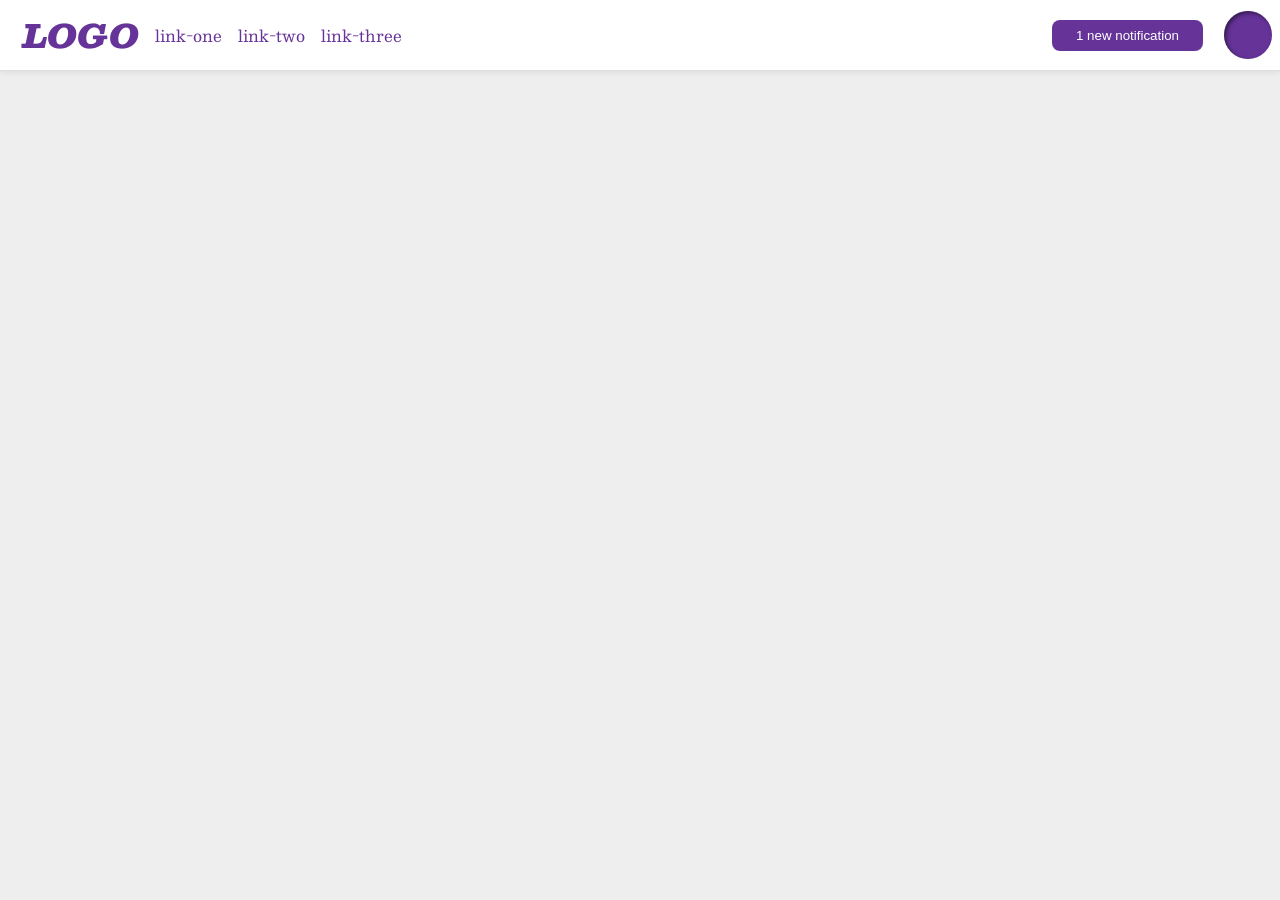
<file: foundations/flex/03-flex-header-2/index.html>
<!DOCTYPE html>
<html lang="en">
  <head>
    <meta charset="UTF-8">
    <meta http-equiv="X-UA-Compatible" content="IE=edge">
    <meta name="viewport" content="width=device-width, initial-scale=1.0">
    <title>Flex Header 2</title>
    <link rel="stylesheet" href="style.css">
  </head>
  <body>
    <div class="header">
      <div class="left">
        <div class="logo">
          LOGO
        </div>
        <ul class="links">
          <li><a href="https://google.com">link-one</a></li>
          <li><a href="https://google.com">link-two</a></li>
          <li><a href="https://google.com">link-three</a></li>
        </ul>
      </div>
      <div class="right">
        <button class="notifications">
          1 new notification
        </button>
        <div class="profile-image"></div>
      </div>
    </div>
  </body>
</html>
</file>
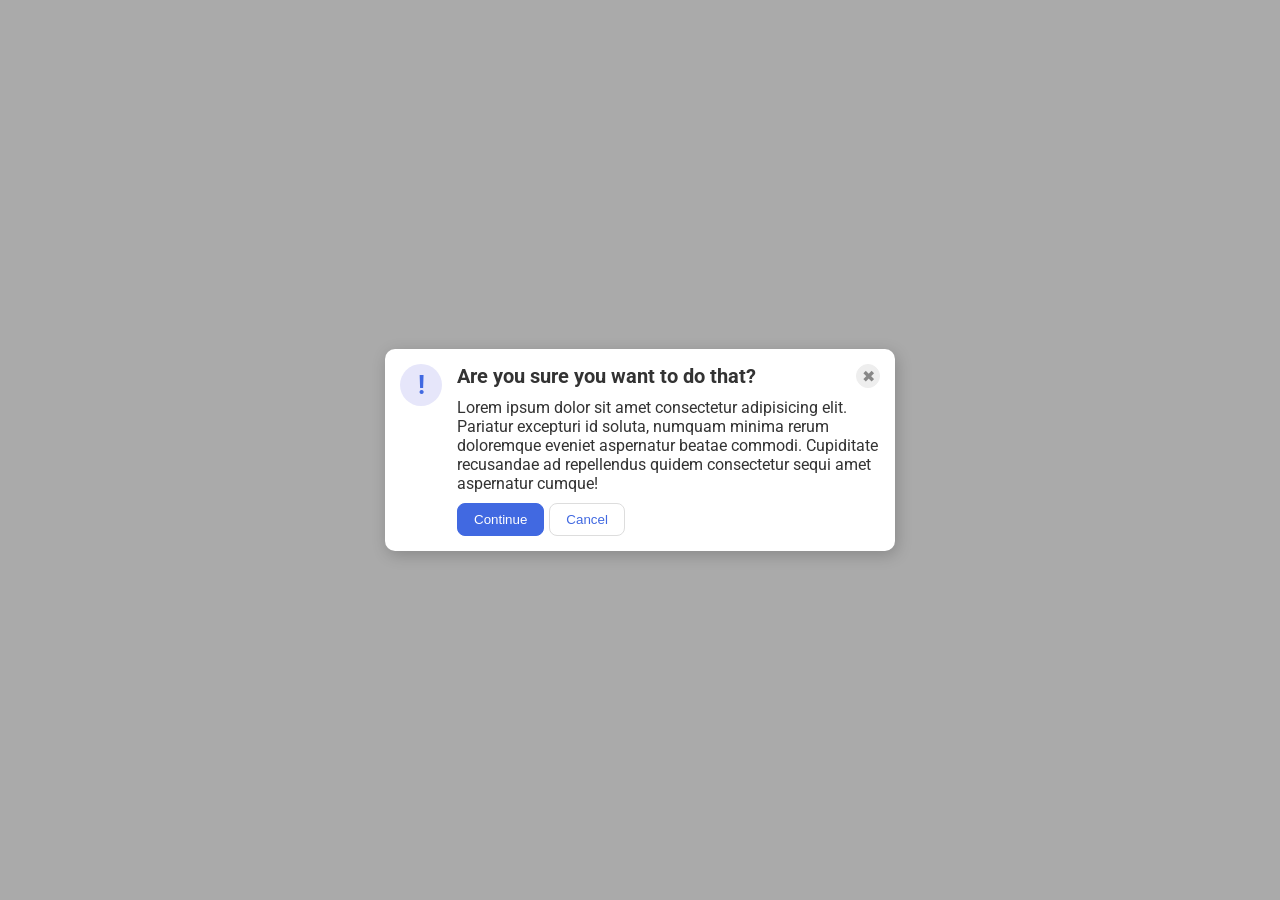
<file: foundations/flex/05-flex-modal/index.html>
<!DOCTYPE html>
<html lang="en">
  <head>
    <meta charset="UTF-8">
    <meta http-equiv="X-UA-Compatible" content="IE=edge">
    <meta name="viewport" content="width=device-width, initial-scale=1.0">
    <link rel="stylesheet" href="style.css">
    <title>Modal</title>
  </head>
  <body>
    <div class="modal">
      <div class="icon">!</div>
      <div class="right">
        <div class="close">
          <div class="header">Are you sure you want to do that?</div>
          <button class="close-button">✖</button>
        </div>
        <div class="text">Lorem ipsum dolor sit amet consectetur adipisicing elit. Pariatur excepturi id soluta, numquam minima rerum doloremque eveniet aspernatur beatae commodi. Cupiditate recusandae ad repellendus quidem consectetur sequi amet aspernatur cumque!</div>
        <div class="bottom">
          <button class="continue">Continue</button>
          <button class="cancel">Cancel</button>
        </div>
      </div>
    </div>
  </body>
</html>
</file>
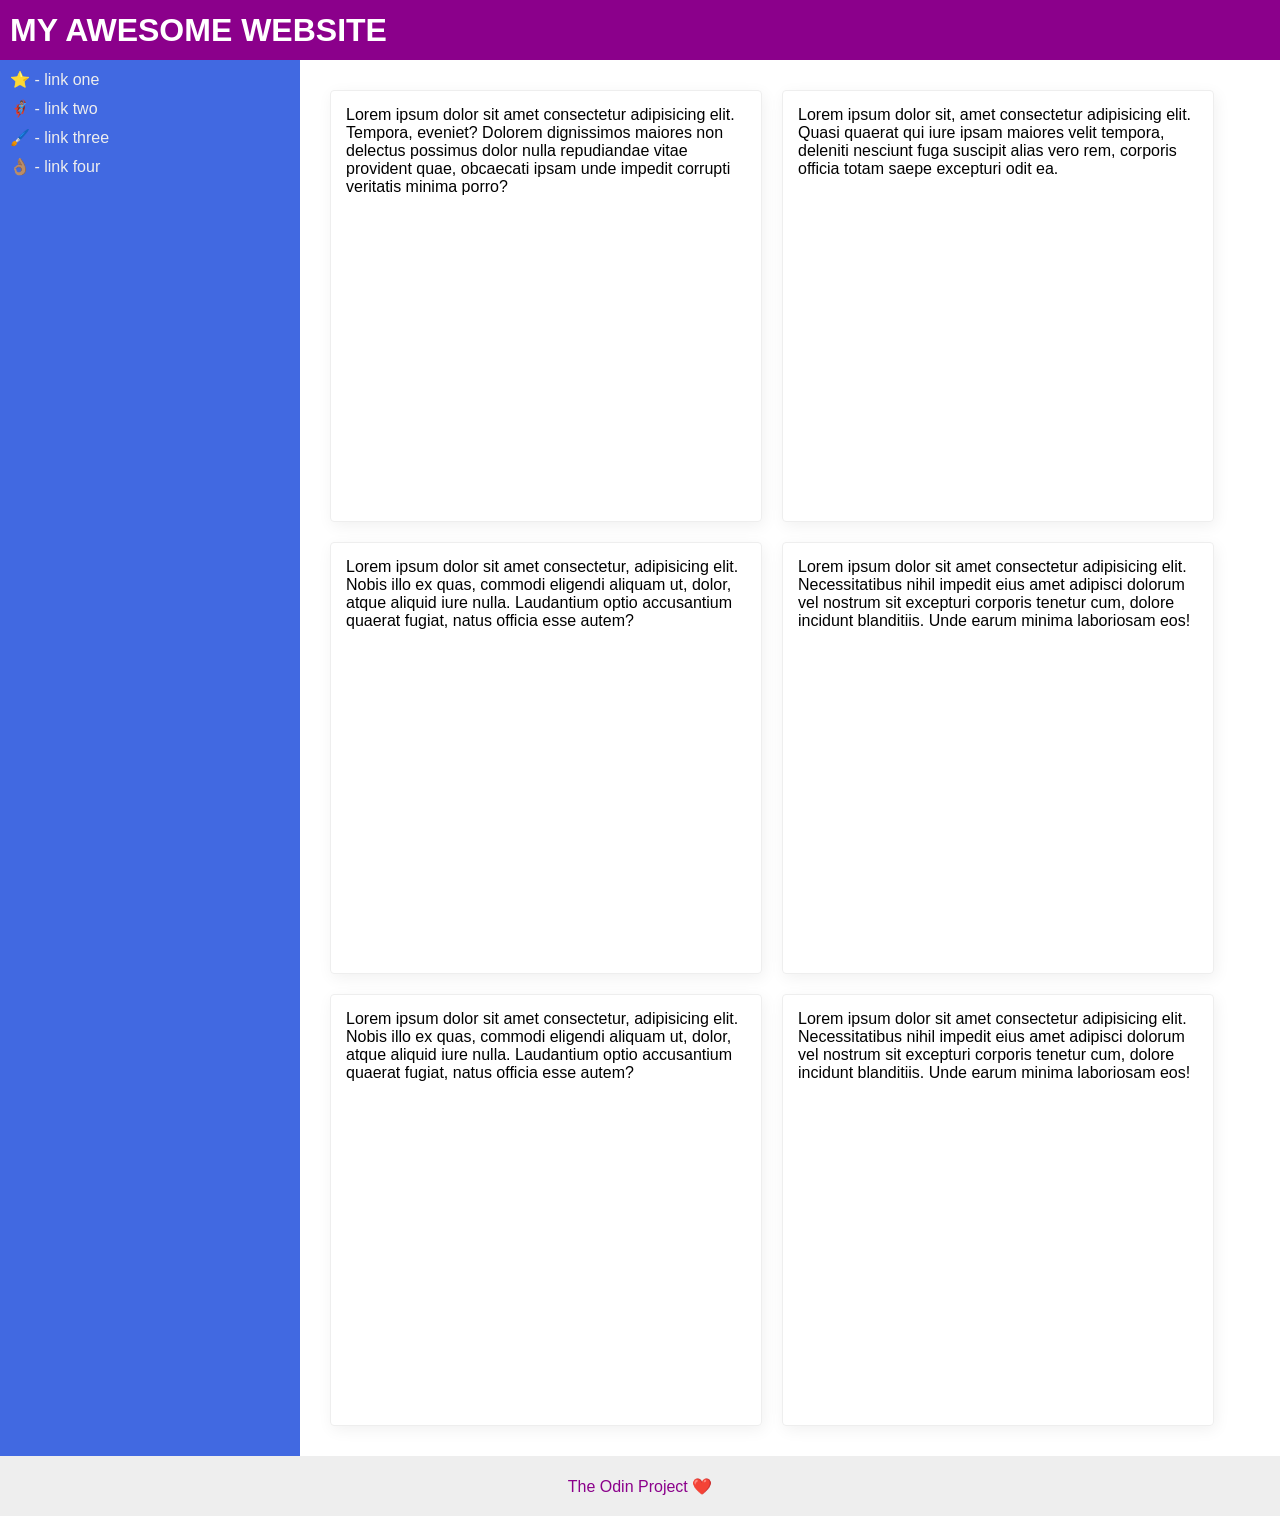
<file: foundations/flex/07-flex-layout-2/index.html>
<!DOCTYPE html>
<html lang="en">
  <head>
    <meta charset="UTF-8">
    <meta http-equiv="X-UA-Compatible" content="IE=edge">
    <meta name="viewport" content="width=device-width, initial-scale=1.0">
    <title>The Holy Grail</title>
    <link rel="stylesheet" href="style.css">
  </head>
  <body>
    <div class="header">
      MY AWESOME WEBSITE
    </div>
    <div class="content">
      <div class="sidebar">
        <ul>
          <li><a href="#">⭐ - link one</a></li>
          <li><a href="#">🦸🏽‍♂️ - link two</a></li>
          <li><a href="#">🖌️ - link three</a></li>
          <li><a href="#">👌🏽 - link four</a></li>
        </ul>
      </div>
      <div class="cards">
        <div class="card">Lorem ipsum dolor sit amet consectetur adipisicing elit. Tempora, eveniet? Dolorem dignissimos maiores non delectus possimus dolor nulla repudiandae vitae provident quae, obcaecati ipsam unde impedit corrupti veritatis minima porro?</div>
        <div class="card">Lorem ipsum dolor sit, amet consectetur adipisicing elit. Quasi quaerat qui iure ipsam maiores velit tempora, deleniti nesciunt fuga suscipit alias vero rem, corporis officia totam saepe excepturi odit ea.</div>
        <div class="card">Lorem ipsum dolor sit amet consectetur, adipisicing elit. Nobis illo ex quas, commodi eligendi aliquam ut, dolor, atque aliquid iure nulla. Laudantium optio accusantium quaerat fugiat, natus officia esse autem?</div>
        <div class="card">Lorem ipsum dolor sit amet consectetur adipisicing elit. Necessitatibus nihil impedit eius amet adipisci dolorum vel nostrum sit excepturi corporis tenetur cum, dolore incidunt blanditiis. Unde earum minima laboriosam eos!</div>
        <div class="card">Lorem ipsum dolor sit amet consectetur, adipisicing elit. Nobis illo ex quas, commodi eligendi aliquam ut, dolor, atque aliquid iure nulla. Laudantium optio accusantium quaerat fugiat, natus officia esse autem?</div>
        <div class="card">Lorem ipsum dolor sit amet consectetur adipisicing elit. Necessitatibus nihil impedit eius amet adipisci dolorum vel nostrum sit excepturi corporis tenetur cum, dolore incidunt blanditiis. Unde earum minima laboriosam eos!</div>
      </div>
    </div>
    <div class="footer">
      The Odin Project ❤️
    </div>
  </body>
</html>
</file>
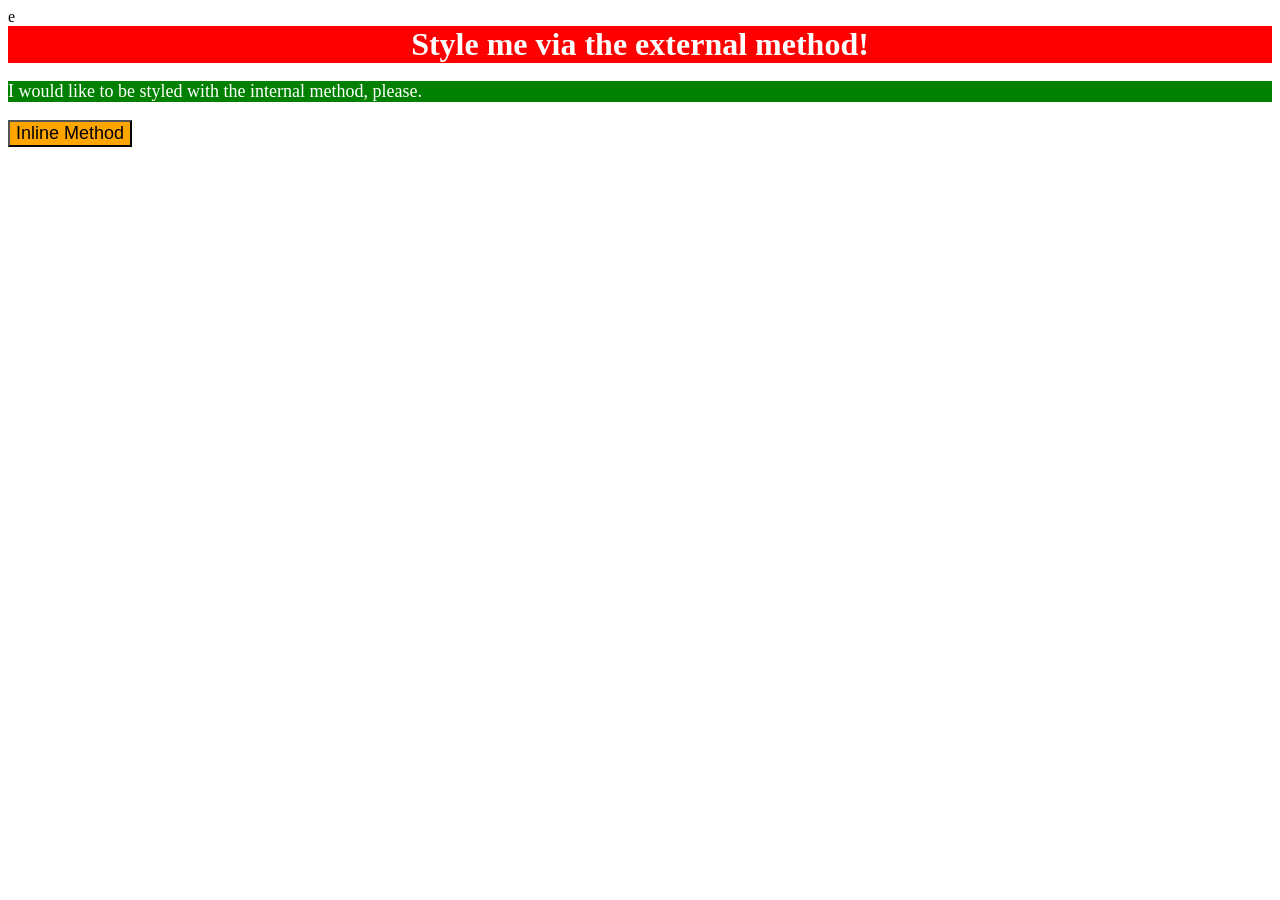
<file: foundations/intro-to-css/01-css-methods/index.html>
e<!DOCTYPE html>
<html lang="en">
  <head>
    <meta charset="UTF-8">
    <meta http-equiv="X-UA-Compatible" content="IE=edge">
    <meta name="viewport" content="width=device-width, initial-scale=1.0">
    <link rel="stylesheet" href="style.css">
    <title>Methods for Adding CSS</title>
    <style>
      p {
        background-color: green; color: white; font-size: 18px;
      }
    </style>
  </head>
  <body>
    <div>Style me via the external method!</div>
    <p>I would like to be styled with the internal method, please.</p>
    <button style="background-color: orange; font-size: 18px;">Inline Method</button>
  </body>
</html>
</file>
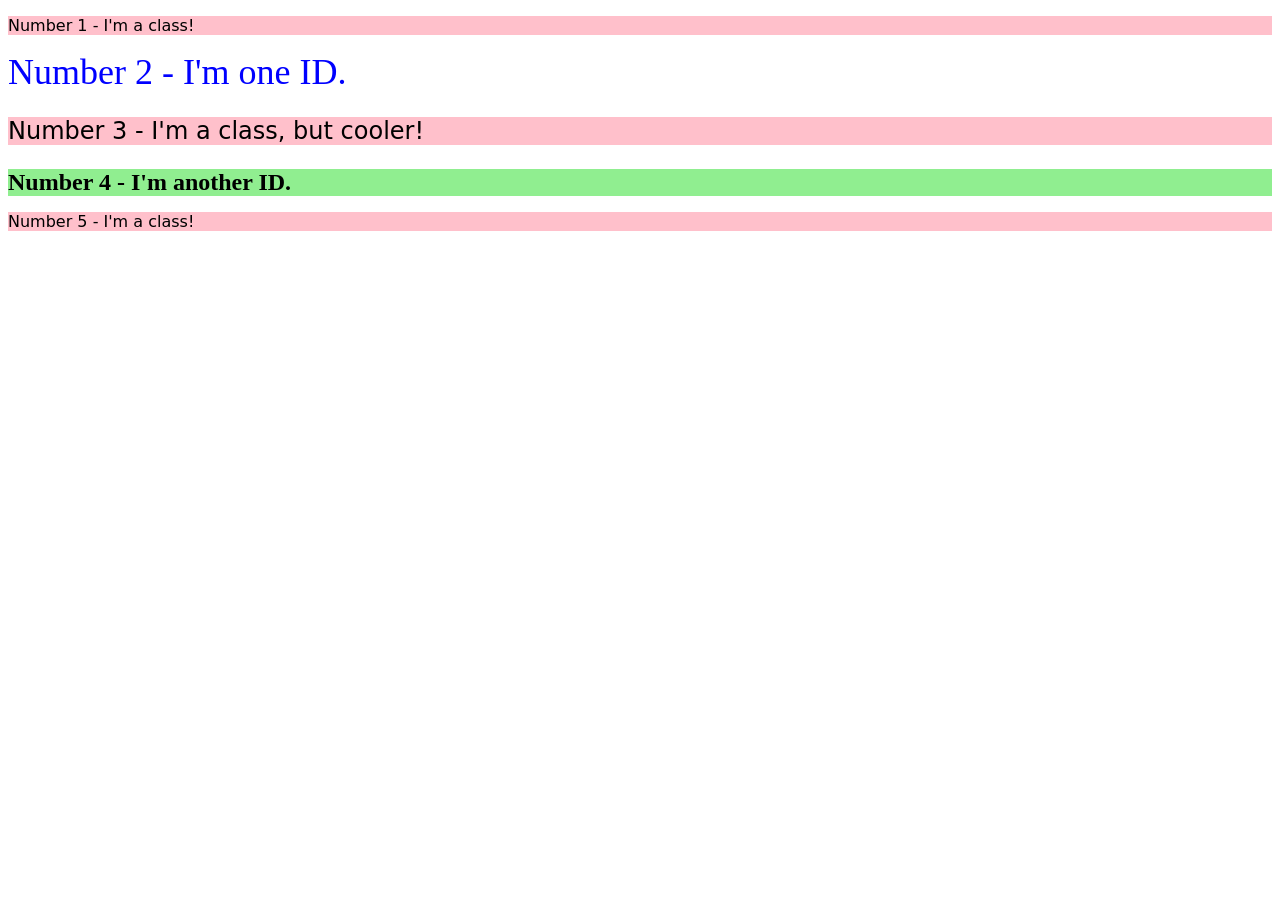
<file: foundations/intro-to-css/02-class-id-selectors/index.html>
<!DOCTYPE html>
<html lang="en">
  <head>
    <meta charset="UTF-8">
    <meta http-equiv="X-UA-Compatible" content="IE=edge">
    <meta name="viewport" content="width=device-width, initial-scale=1.0">
    <title>Class and ID Selectors</title>
    <link rel="stylesheet" href="style.css">
  </head>
  <body>
    <p class="pinkclass">Number 1 - I'm a class!</p>
    <div id="numberone">Number 2 - I'm one ID.</div>
    <p class="pinkclass cooler">Number 3 - I'm a class, but cooler!</p>
    <div id="numberfour">Number 4 - I'm another ID.</div>
    <p class="pinkclass">Number 5 - I'm a class!</p>
  </body>
</html>
</file>
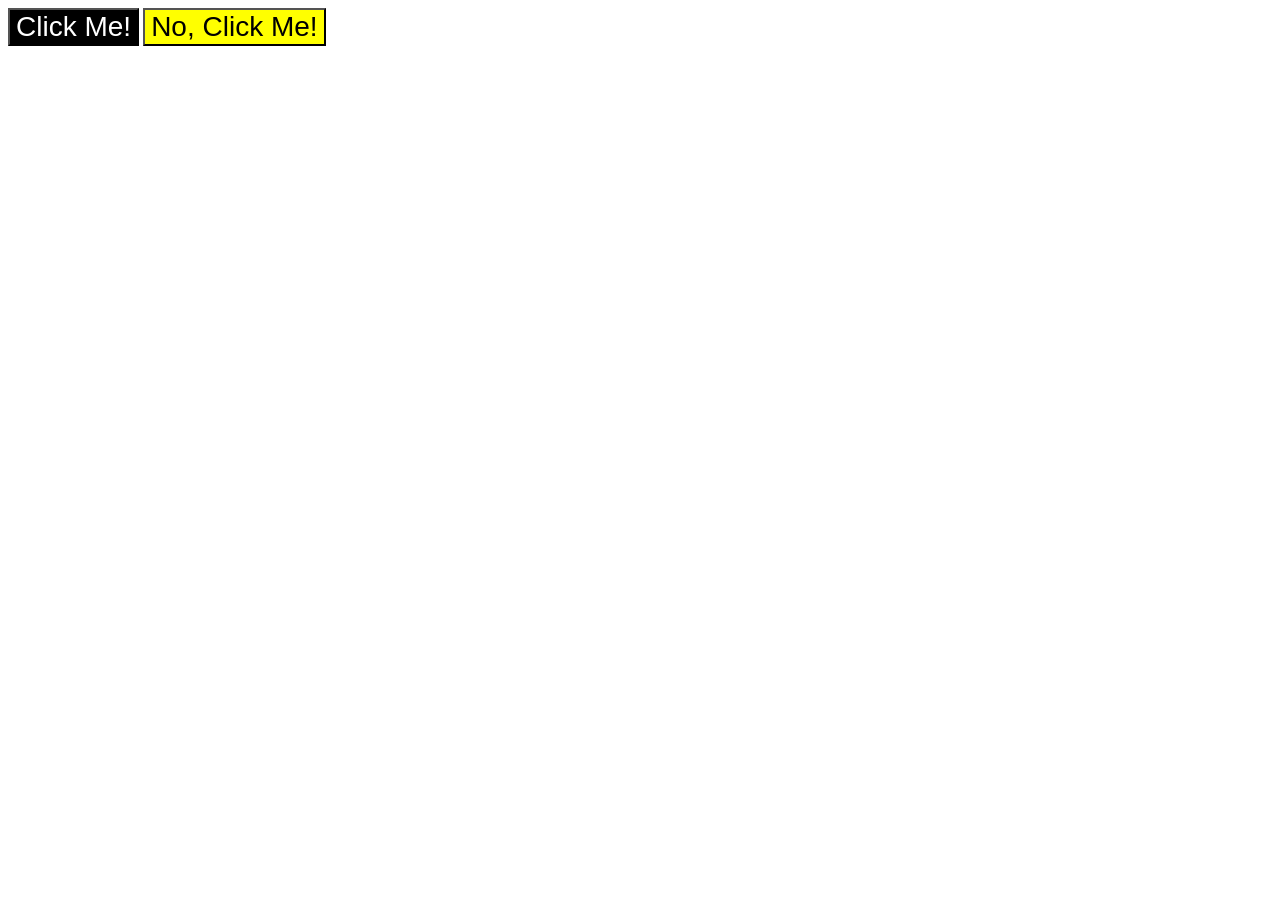
<file: foundations/intro-to-css/03-grouping-selectors/index.html>
<!DOCTYPE html>
<html lang="en">
  <head>
    <meta charset="UTF-8">
    <meta http-equiv="X-UA-Compatible" content="IE=edge">
    <meta name="viewport" content="width=device-width, initial-scale=1.0">
    <title>Grouping Selectors</title>
    <link rel="stylesheet" href="style.css">
  </head>
  <body>
    <button class="blbox">Click Me!</button>
    <button class="ybox">No, Click Me!</button>
  </body>
</html>
</file>
<file: foundations/flex/03-flex-header-2/style.css>
/* this is some magical font-importing.  
you'll learn about it later. */
@import url('https://fonts.googleapis.com/css2?family=Besley:ital,wght@0,400;1,900&display=swap');

body {
  margin: 0;
  background: #eee;
  font-family: Besley, serif;
}

.header {
  background: white;
  border-bottom: 1px solid #ddd;
  box-shadow: 0 0 8px rgba(0,0,0,.1);
  display: flex;
  align-items: center;
  justify-content: space-between;
  padding: 8px;
}

.profile-image {
  background: rebeccapurple;
  box-shadow: inset 2px 2px 4px rgba(0,0,0,.5);
  border-radius: 50%;
  width: 48px;
  height: 48px;
}

.logo {
  color: rebeccapurple;
  font-size: 32px;
  font-weight: 900;
  font-style: italic;
  margin-left: 15px;

}

button {
  border: none;
  border-radius: 8px;
  background: rebeccapurple;
  color: white;
  padding: 8px 24px;
  margin-right: 5px;
}

a {
  /* this removes the line under our links */
  text-decoration: none;
  color: rebeccapurple;

}

ul {
  list-style-type: none;
  display: flex;
  margin: 0;
  padding: 0;
  gap: 16px;
}

.left, .right {
  display: flex;
  align-items: center;
  gap: 16px;
}
</file>
<file: foundations/flex/05-flex-modal/style.css>
@import url('https://fonts.googleapis.com/css2?family=Roboto:wght@400;700&display=swap');

html, body {
  height: 100%;
}

body {
  font-family: Roboto, sans-serif;
  margin: 0;
  background: #aaa;
  color: #333;
  /* I'll give you this one for free lol */
  display: flex;
  align-items: center;
  justify-content: center;
}

.modal {
  background: white;
  width: 480px;
  border-radius: 10px;
  box-shadow: 2px 4px 16px rgba(0,0,0,.2);
  display: flex;
  padding: 15px;
}

.icon {
  color: royalblue;
  font-size: 26px;
  font-weight: 700;
  background: lavender;
  width: 42px;
  height: 42px;
  border-radius: 50%;
  display: flex;
  align-items: center;
  justify-content: center;
  flex-shrink: 0;
  margin-right: 15px;
}

.close-button {
  background: #eee;
  border-radius: 50%;
  color: #888;
  font-weight: 400;
  font-size: 16px;
  height: 24px;
  width: 24px;
  display: flex;
  align-items: center;
  justify-content: center;
  border: 1px solid #eee;
  padding: 0;
}

button {
  cursor: pointer;
  padding: 8px 16px;
  border-radius: 8px;
}

button.continue {
  background: royalblue;
  border: 1px solid royalblue;
  color: white;
}

button.cancel {
  background: white;
  border: 1px solid #ddd;
  color: royalblue;
}

.header {
  font-size:20px;
  font-weight: bold;
 }

.top-right {
  display:flex;
}

.close {
  display: flex;
  justify-content: space-between;
}

.right {
  display: flex;
  flex-direction: column;
  gap: 10px;
}

.bottom {
  display: flex;
  justify-content: flex-start;
  gap: 5px;
}
</file>
<file: foundations/flex/07-flex-layout-2/style.css>
body {
  font-family: -apple-system, BlinkMacSystemFont, 'Segoe UI', Roboto, Oxygen, Ubuntu, Cantarell, 'Open Sans', 'Helvetica Neue', sans-serif;
  margin: 0;
  min-height: 100vh;
  display: flex;
  flex-direction: column;
  justify-content: space-between;
}

.header {
  height: 50px;
  background: darkmagenta;
  color: white;
  font-weight: bolder;
  display: flex;
  align-items: center;
  font-size:xx-large;
  padding: 5px 10px;

}

.footer {
  height: 50px;
  background: #eee;
  color: darkmagenta;
  display:flex;
  align-items: center;
  justify-content: center;
  font-size:medium;
  padding: 5px;
}

.sidebar {
  width: 300px;
  background: royalblue;
  box-sizing:border-box;
  flex-shrink: 0;

}

.card {
  border: 1px solid #eee;
  box-shadow: 2px 4px 16px rgba(0,0,0,.06);
  border-radius: 4px;
  width: 400px;
  height: 400px;
  margin: 10px;
  padding: 15px;
}

.content {
  display: flex;
  flex: 1;
}

ul {
  list-style-type: none;
  margin: 0px;
  padding: 10px;
  display: flex;
  flex-direction: column;
  gap: 10px;
}

a {
  text-decoration: none;
  color: #eee;
}

.cards {
  display: flex;
  flex-wrap: wrap;
  padding: 20px;
}
</file>
<file: foundations/intro-to-css/01-css-methods/style.css>
div {
    color:white; background-color: red; font-size: 32px; text-align: center; font-weight: bold;
}
</file>
<file: foundations/intro-to-css/02-class-id-selectors/style.css>
.pinkclass {
    background-color: pink; 
    font-family: Verdana, 'Dejavu Sans', sans-serif;
}
#numberone {
    color: blue;
    font-size: 36px;
}
.cooler{
    font-size: 24px;
}
#numberfour {
    background-color: lightgreen; font-size: 24px; font-weight: bold;
}
/* Add CSS Styling */
</file>
<file: foundations/intro-to-css/03-grouping-selectors/style.css>
/* Add CSS Styling */
.blbox, .ybox {
    font-size: 28px;
    font-family: Helvetica, "Times New Roman", sans-serif;
}
.blbox {
    color: white;
    background-color: black;
}
.ybox {
    background-color: yellow;
}
</file>
